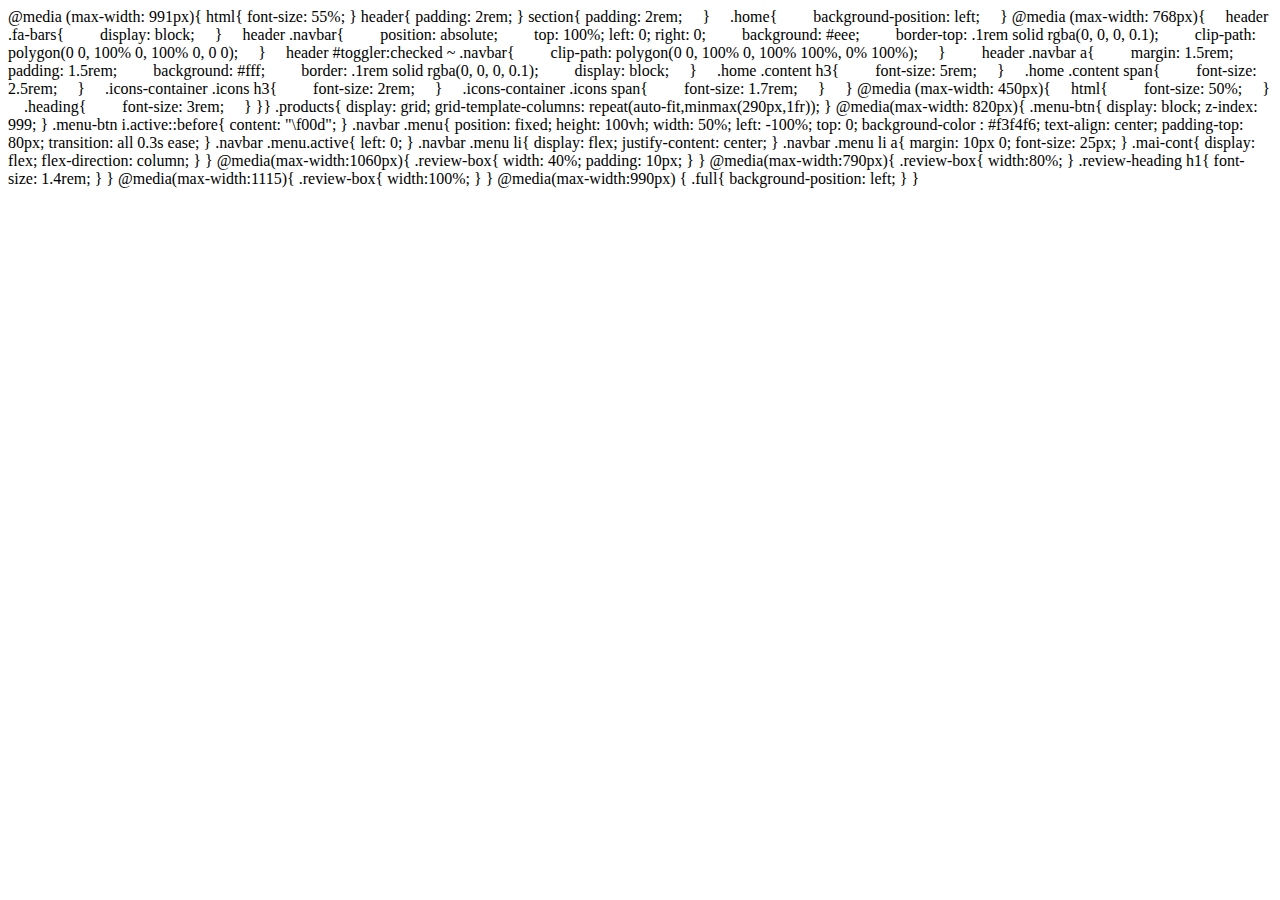
<file: test.html>
<!DOCTYPE html>
<html lang="en">
<head>
    <meta charset="UTF-8">
    <meta http-equiv="X-UA-Compatible" content="IE=edge">
    <meta name="viewport" content="width=device-width, initial-scale=1.0">
    <title>Document</title>
</head>
<body>
    
</body>
</html>


@media (max-width: 991px){

   html{
font-size: 55%;
   }
    header{
     padding: 2rem;
    }
    section{
     padding: 2rem;
        }
        .home{
            background-position: left;
        }
    @media (max-width: 768px){
    
        header .fa-bars{
            display: block;
        }
        header .navbar{
            position: absolute;
            top: 100%; left: 0; right: 0;
            background: #eee;
            border-top: .1rem solid rgba(0, 0, 0, 0.1);
            clip-path: polygon(0 0, 100% 0, 100% 0, 0 0);
        }
        header #toggler:checked ~ .navbar{
            clip-path: polygon(0 0, 100% 0, 100% 100%, 0% 100%);
        }
        
        header .navbar a{
            margin: 1.5rem;
            padding: 1.5rem;
            background: #fff;
            border: .1rem solid rgba(0, 0, 0, 0.1);
            display: block;
        }
        .home .content h3{
            font-size: 5rem;
        }
        .home .content span{
            font-size: 2.5rem;
        }
        .icons-container .icons h3{
            font-size: 2rem;
        }
        .icons-container .icons span{
            font-size: 1.7rem;
        }
        
    }
    
    @media (max-width: 450px){
    
        html{
            font-size: 50%;
        }
    
        .heading{
            font-size: 3rem;
        }
    }}




    .products{
        display: grid;
        grid-template-columns: repeat(auto-fit,minmax(290px,1fr));
    }



    <!------------------------------------------------------------------------------------------>


    @media(max-width: 820px){
   
        .menu-btn{
            display: block;
            z-index: 999;
        }
    
        .menu-btn i.active::before{
            content: "\f00d";
        }
        
        .navbar .menu{
            position: fixed;
            height: 100vh;
            width: 50%;
            left: -100%;
            top: 0;
            background-color : #f3f4f6;
            text-align: center;
            padding-top: 80px;
            transition: all 0.3s ease;
        }
    
        .navbar .menu.active{
            left: 0;
        }
    
        .navbar .menu li{
            display: flex;
            justify-content: center;
        }
    
        .navbar .menu li a{
            margin: 10px 0;
            font-size: 25px;
        }
        .mai-cont{
            display: flex;
            flex-direction: column;
        }
    }
    
    @media(max-width:1060px){
        .review-box{
            width: 40%;
            padding: 10px;
        }
        
    }
    @media(max-width:790px){
        .review-box{
            width:80%;
        }
        .review-heading h1{
            font-size: 1.4rem;
        }
    }
    @media(max-width:1115){
        .review-box{
            width:100%;
        }
    }
    
    
    
    
    
    @media(max-width:990px) {
        .full{
            background-position: left;
        }
    }
</file>
